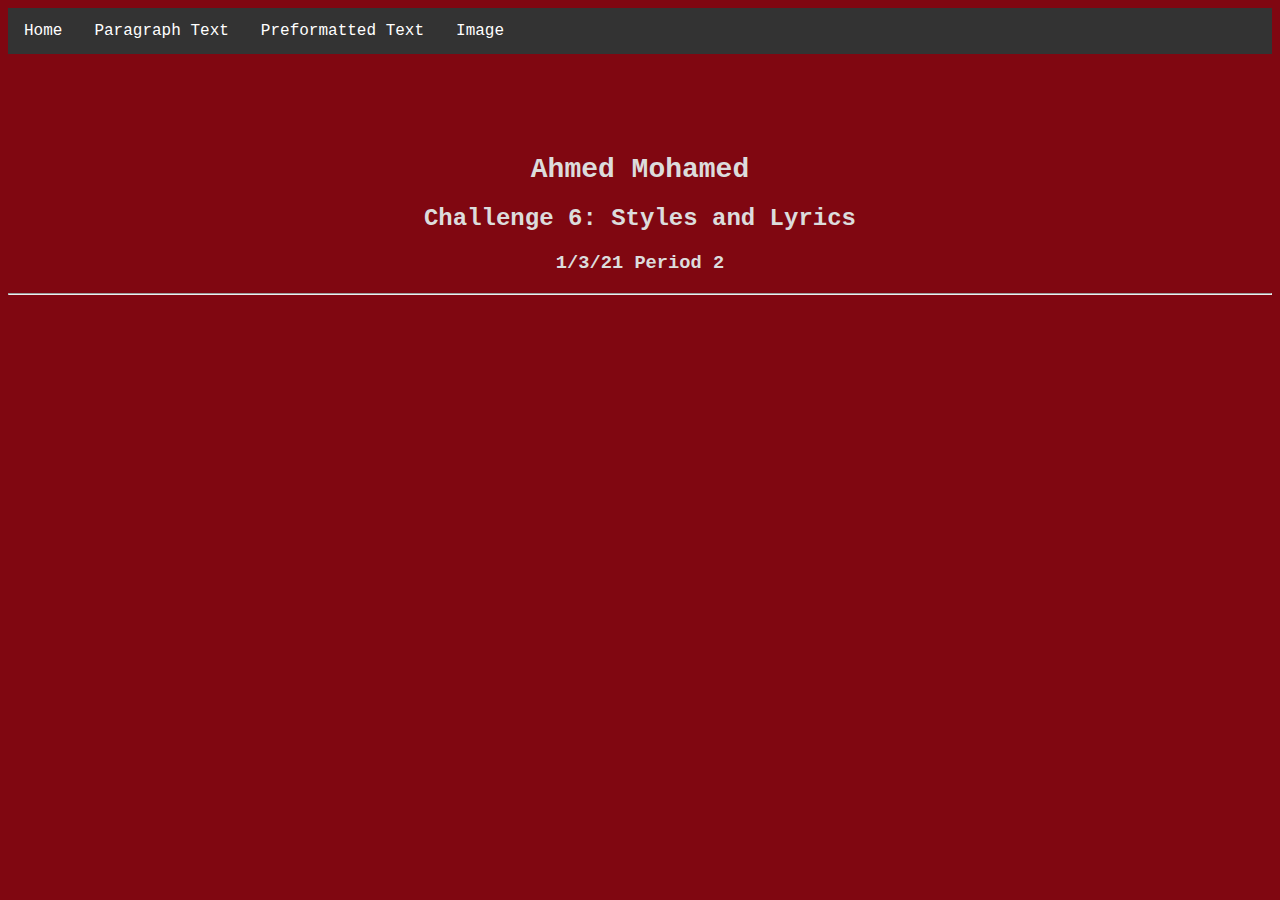
<file: index.html>
<html lang="en">
  <head>
    <meta charset="UTF-8">
    <meta name="viewport" content="width=device-width, initial-scale=1.0">
    <title>Styles and Lyrics</title>
  <ul class="nav">
    <li><a href="index.html">Home</a></li>
    <li><a href="html2.html">Paragraph Text</a></li>
    <li><a href="html3.html">Preformatted Text</a></li>
    <li><a href="imagemusic.html">Image</a></li>
  </ul>
    <link rel="stylesheet" type="text/css" href="musicss.css" media="screen"/>
  </head>

  <body class=b1>
    <div class=d1>
    <h1><center>Ahmed Mohamed</center></h1>
    <h2><center>Challenge 6: Styles and Lyrics</center></h2>
    <h3><center>1/3/21 Period 2</center></h3>
   </div>
   <hr>
   <center><iframe width="560" height="315" src="https://www.youtube.com/embed/-61NjMl0mQk" frameborder="0" allow="accelerometer; autoplay; clipboard-write; encrypted-media; gyroscope; picture-in-picture" allowfullscreen></iframe></center>


  </body>
</html>
</file>
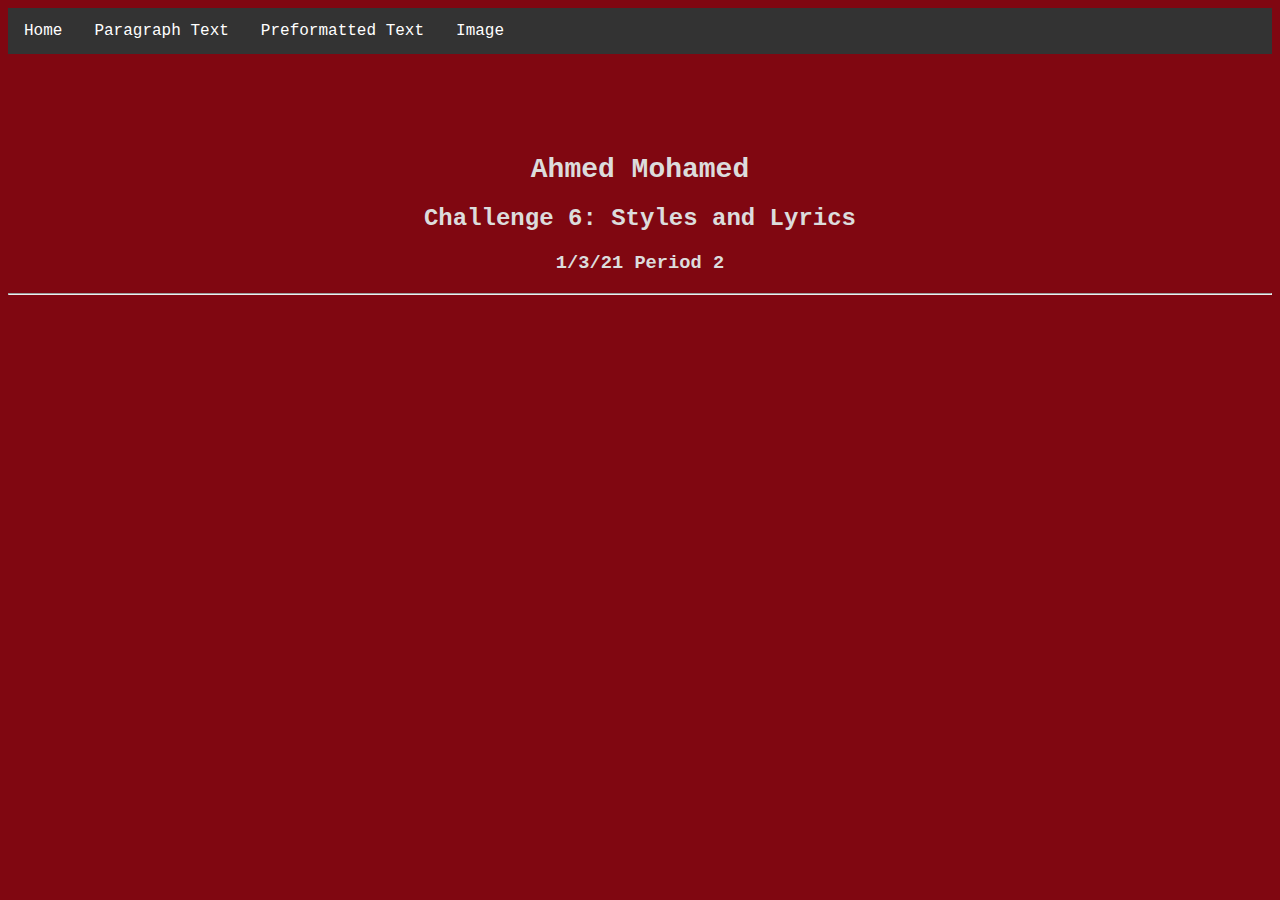
<file: html1.html>
<html lang="en">
  <head>
    <meta charset="UTF-8">
    <meta name="viewport" content="width=device-width, initial-scale=1.0">
    <title>Styles and Lyrics</title>
  <ul class="nav">
    <li><a href="html1.html">Home</a></li>
    <li><a href="html2.html">Paragraph Text</a></li>
    <li><a href="html3.html">Preformatted Text</a></li>
    <li><a href="imagemusic.html">Image</a></li>
  </ul>
    <link rel="stylesheet" type="text/css" href="musicss.css" media="screen"/>
  </head>

  <body class=b1>
    <div class=d1>
    <h1><center>Ahmed Mohamed</center></h1>
    <h2><center>Challenge 6: Styles and Lyrics</center></h2>
    <h3><center>1/3/21 Period 2</center></h3>
   </div>
   <hr>
   <center><iframe width="560" height="315" src="https://www.youtube.com/embed/-61NjMl0mQk" frameborder="0" allow="accelerometer; autoplay; clipboard-write; encrypted-media; gyroscope; picture-in-picture" allowfullscreen></iframe></center>


  </body>
</html>
</file>
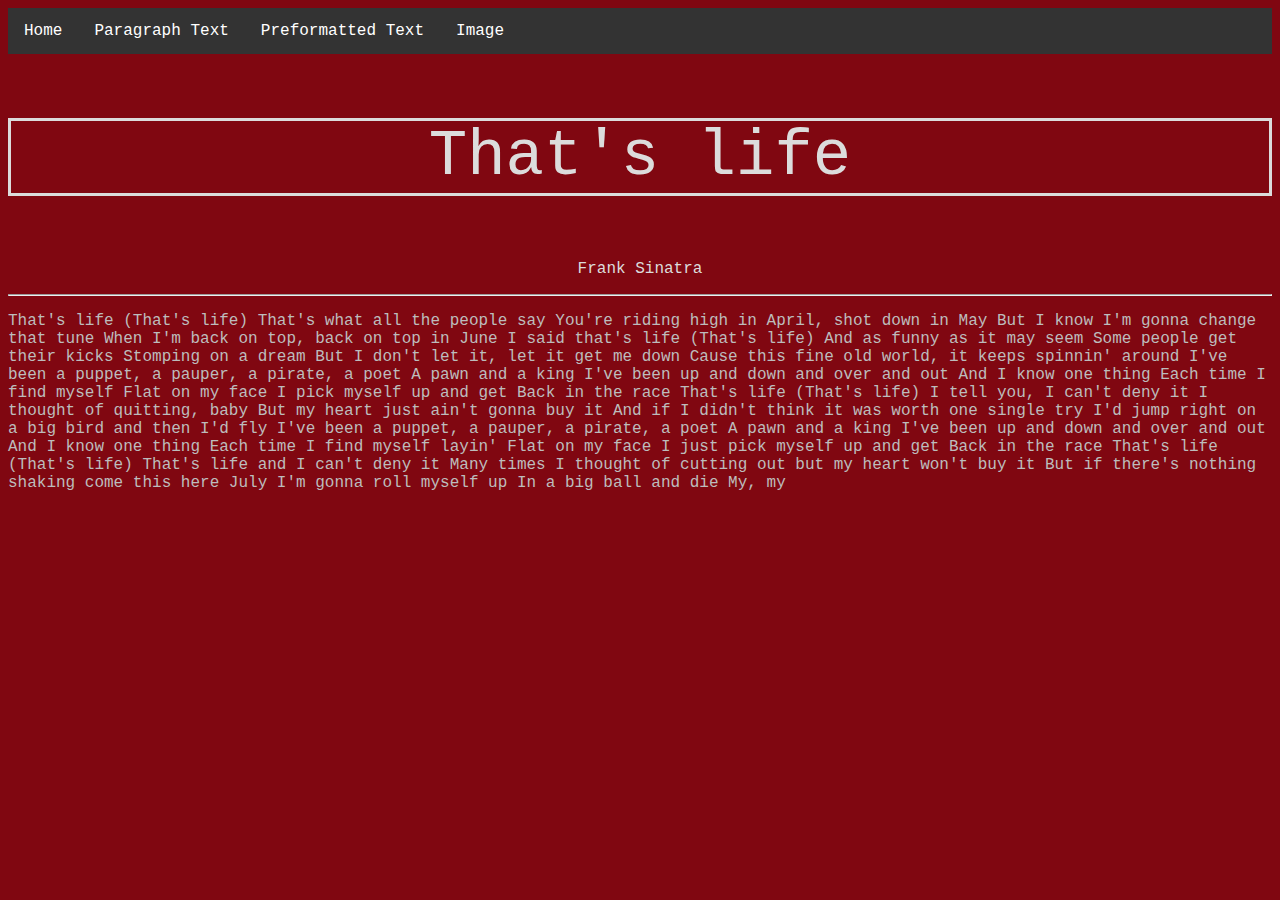
<file: html2.html>
<html lang="en">
<head>
  <meta charset="UTF-8">
  <meta name="viewport" content="width=device-width, initial-scale=1.0">
  <title>Document</title>
  <link rel="stylesheet" type="text/css" href="musicss.css" media="screen" />
</head>
  <ul class="nav">
    <li><a href="index.html">Home</a></li>
    <li><a href="html2.html">Paragraph Text</a></li>
    <li><a href="html3.html">Preformatted Text</a></li>
    <li><a href="imagemusic.html">Image</a></li>
  </ul>
<body class=b1>
<p style="font-size:400%;text-align:center;border:3px solid gainsboro;">That's life </p>
<p style="font: size 30px;;text-align:center;">Frank Sinatra</p>
<hr>
<p style="color: rgb(189, 188, 188)">That's life
(That's life)
That's what all the people say
You're riding high in April, shot down in May
But I know I'm gonna change that tune
When I'm back on top, back on top in June
I said that's life
(That's life)
And as funny as it may seem
Some people get their kicks
Stomping on a dream
But I don't let it, let it get me down
Cause this fine old world, it keeps spinnin' around
I've been a puppet, a pauper, a pirate, a poet
A pawn and a king
I've been up and down and over and out
And I know one thing
Each time I find myself
Flat on my face
I pick myself up and get
Back in the race
That's life
(That's life)
I tell you, I can't deny it
I thought of quitting, baby
But my heart just ain't gonna buy it
And if I didn't think it was worth one single try
I'd jump right on a big bird and then I'd fly
I've been a puppet, a pauper, a pirate, a poet
A pawn and a king
I've been up and down and over and out
And I know one thing
Each time I find myself layin'
Flat on my face
I just pick myself up and get
Back in the race
That's life
(That's life)
That's life and I can't deny it
Many times I thought of cutting out but my heart won't buy it
But if there's nothing shaking come this here July
I'm gonna roll myself up
In a big ball and die
My, my</p>
</body> 
</html>
</file>
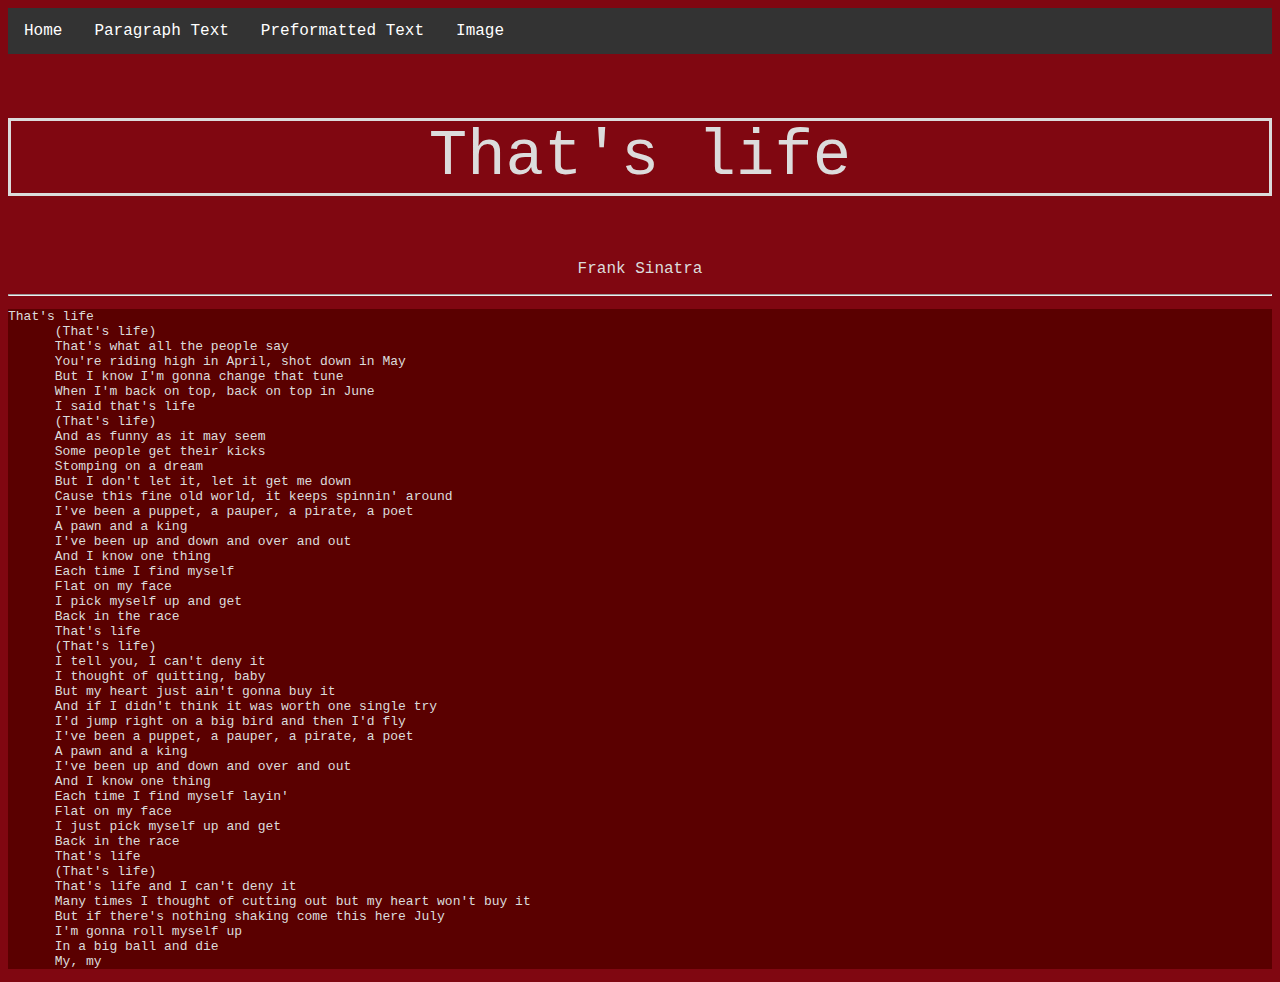
<file: html3.html>
<html lang="en">

  <head>
    <meta charset="UTF-8">
    <meta name="viewport" content="width=device-width, initial-scale=1.0">
    <title>Document</title>
    <link rel="stylesheet" type="text/css" href="musicss.css" media="screen" />
  </head>
  <ul class="nav">
    <li><a href="index.html">Home</a></li>
    <li><a href="html2.html">Paragraph Text</a></li>
    <li><a href="html3.html">Preformatted Text</a></li>
    <li><a href="imagemusic.html">Image</a></li>
  </ul>

  <body class=b1>
    <p style="font-size:400%;text-align:center;border:3px solid gainsboro;">That's life </p>
    <p style="font: size 30px;;text-align:center;">Frank Sinatra</p>
    <hr>
    <pre style="background-color:rgb(90, 0, 0)">That's life
      (That's life)
      That's what all the people say
      You're riding high in April, shot down in May
      But I know I'm gonna change that tune
      When I'm back on top, back on top in June
      I said that's life
      (That's life)
      And as funny as it may seem
      Some people get their kicks
      Stomping on a dream
      But I don't let it, let it get me down
      Cause this fine old world, it keeps spinnin' around
      I've been a puppet, a pauper, a pirate, a poet
      A pawn and a king
      I've been up and down and over and out
      And I know one thing
      Each time I find myself
      Flat on my face
      I pick myself up and get
      Back in the race
      That's life
      (That's life)
      I tell you, I can't deny it
      I thought of quitting, baby
      But my heart just ain't gonna buy it
      And if I didn't think it was worth one single try
      I'd jump right on a big bird and then I'd fly
      I've been a puppet, a pauper, a pirate, a poet
      A pawn and a king
      I've been up and down and over and out
      And I know one thing
      Each time I find myself layin'
      Flat on my face
      I just pick myself up and get
      Back in the race
      That's life
      (That's life)
      That's life and I can't deny it
      Many times I thought of cutting out but my heart won't buy it
      But if there's nothing shaking come this here July
      I'm gonna roll myself up
      In a big ball and die
      My, my</pre>
  </body>

</html>
</file>
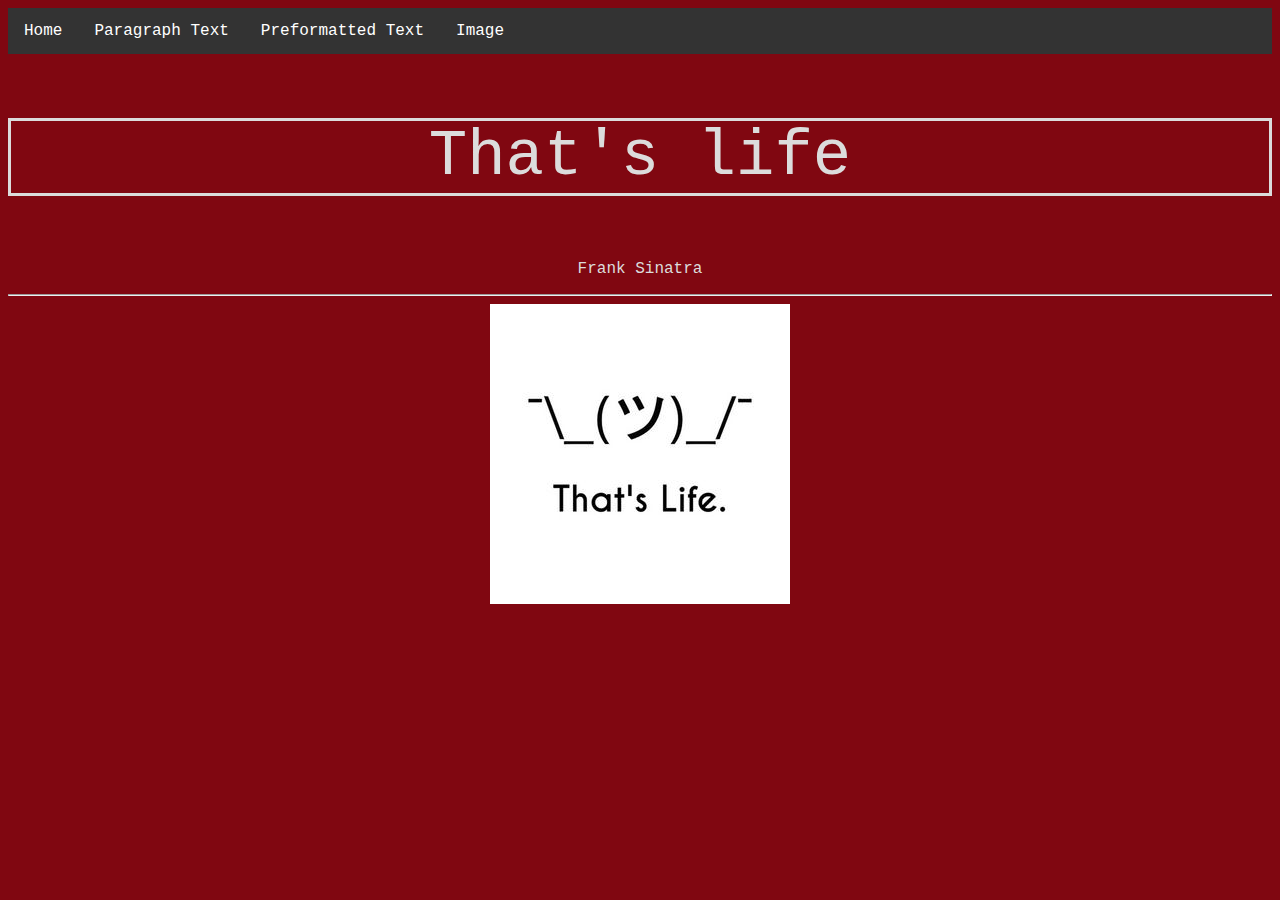
<file: imagemusic.html>
<html lang="en">

  <head>
    <meta charset="UTF-8">
    <meta name="viewport" content="width=device-width, initial-scale=1.0">
    <title>Document</title>
    <link rel="stylesheet" type="text/css" href="musicss.css" media="screen" />
  </head>
  <ul class="nav">
    <li><a href="html1.html">Home</a></li>
    <li><a href="html2.html">Paragraph Text</a></li>
    <li><a href="html3.html">Preformatted Text</a></li>
    <li><a href="imagemusic.html">Image</a></li>
  </ul>

  <body class=b1>
    <p style="font-size:400%;text-align:center;border:3px solid gainsboro;">That's life </p>
    <p style="font: size 30px;;text-align:center;">Frank Sinatra</p>
    <hr>
<a href="https://genius.com/Frank-sinatra-thats-life-lyrics">
  <center><img src="Klihe_Thats_Life-front.jpg" alt="Life"/></center>
</a>
  </body>

</html>
</file>
<file: musicss.css>
body.b1 {
   background-color: rgb(128, 7, 17);
  color: gainsboro; font-family: 'Courier New', Courier, monospace;

}

ul.nav {
  list-style-type: none;
  margin: 0;
  padding: 0;
}
.panel {
  font: 16px "Open Sans", Helvetica, Arial, sans-serif;
  border: 1px solid #22d;
  padding: 12px;
  width: 500px;
  text-align: center;
}

.button {
  font: 22px "Open Sans", Helvetica, Arial, sans-serif;
  padding: 5px 36px;
}

h1 {
  margin-top: 0;
  font-size: 175%;
}

ul {
  list-style-type: none;
  margin: 0;
  padding: 0;
  overflow: hidden;
  background-color: #333;
}

li {
  float: left;
}

li a {
  display: block;
  color: white;
  text-align: center;
  padding: 14px 16px;
  text-decoration: none;
}

li a:hover:not(.active) {
  background-color: #111;
}

.active {
  background-color: #4CAF50;
}

html {
  scroll-behavior: smooth;
}
div.d1 {
  padding-top: 100px;
}
</file>
